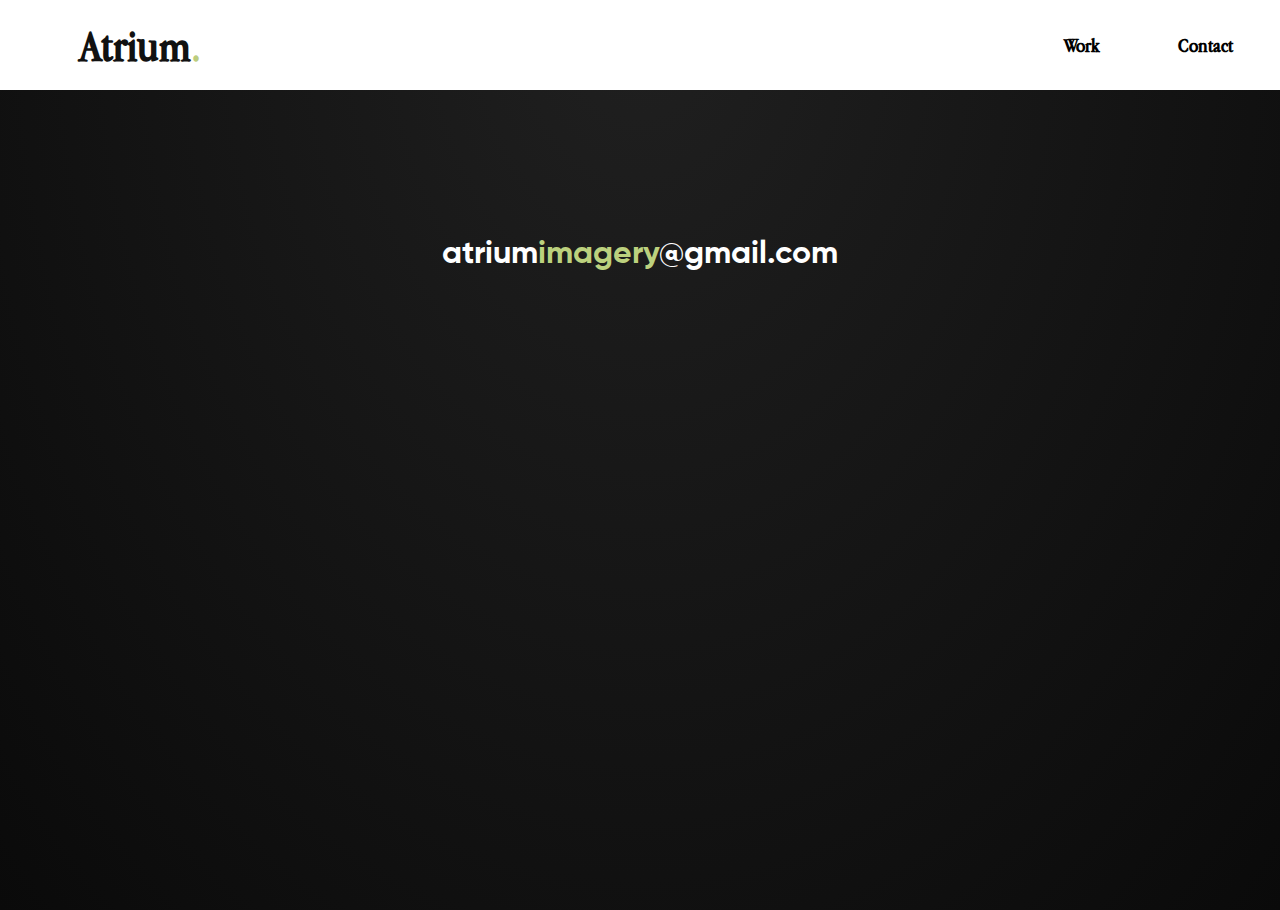
<file: contact.html>
<!DOCTYPE html>
<html lang="en">
<head>
    <meta charset="UTF-8" />
    <meta http-equiv="X-UA-Compatible" content="IE=edge" />
    <meta name="viewport" content="width=device-width, initial-scale=1.0"/>
    <title>Atrium</title>
    <link rel="stylesheet" href="contact.css"/>

</head>

<!-- this is the loading wheel!-->


<body>


   <!-- this section is the top nav. FILMS GRAPHICS ETC. Might not need it anymore -->
   <div class="nav" id="nav" style="z-index: 3;">
    <a href="index.html"><button class="nav__title"><p style="line-height: 40px;">Atrium<break style="color: #BCCD7E;stroke-width: 2px;">.</break></p></button></a>
   <!-- <a href="index.html"><button class="nav__title"><p style="line-height: 40px;">Atrium.</p><p style="font-size: 10px;font-family: Gilroy_Medium;letter-spacing: 7px;margin-left:5px">IMAGERY</p></button></a>-->
        <!-- <img src="images/netflix-avatar.png" alt="" class="nav__avatar"> -->
        <!--<a href=home.html><button class="nav__page">Films</button></a> -->
        <!--<button class="nav__page" onClick="scrollToBottom()" style="margin-top:5px">Graphics</button>-->
        <!-- <a href=home.html><button class="nav__page">Animation</button></a> -->
        <div class="nav__spacer"></div>
            <a href="work.html"><button class="nav__button">Work</button></a>
            <a href="contact.html"><button class="nav__button">Contact</button></a>
            <!-- <button class="nav__button">RESUMÉ</button> -->
        </div>

<div class="banner-spacer">

</div>

<div class="contact-container">
    <span class="contact-text">
      atrium<span style="color: #bcd17e;">imagery</span>@gmail.com
    </span>
  </div>



<!--
<section class="video-banner">
  <video autoplay muted loop playsinline>
    <source src="images/Banners/sizzle_test_4k.mp4" type="video/mp4" />
    Your browser does not support the video tag.
  </video>
  <div class="gradient-overlay"></div>
  <div class="video-banner">
    <video autoplay muted loop>
      <source src="your-video.mp4" type="video/mp4">
    </video>
    
  </div>
  <div class="overlay">
    <div class="text-container">
      <div class="description"><p>POST<p></p>PRODUCTION.</p></div>
      <div class="sub-description"><p>EDITING | VFX | SOUND DESIGN<p></div>
      <div class="button-container">
        <a href="work.html" class="nav-button">WORK</a>
        <a href="work.html" class="nav-button">CONTACT</a>
      </div>
    </div>
  </div>
</section> -->



</body>

</html>

<script>
  const leftArrow = document.querySelector('.scroll-arrow.left');
const rightArrow = document.querySelector('.scroll-arrow.right');
const previewRow = document.querySelector('.preview-row');

let scrollPosition = 0;
const previewWidth = 220; // Including margin and padding
const previewsToShow = 5;

leftArrow.addEventListener('click', () => {
    if (scrollPosition > 0) {
        scrollPosition--;
        previewRow.style.transform = `translateX(-${scrollPosition * previewWidth}px)`;
    }
});

rightArrow.addEventListener('click', () => {
    if (scrollPosition < 25) { // Total of 30 items, so we stop before the last one
        scrollPosition++;
        previewRow.style.transform = `translateX(-${scrollPosition * previewWidth}px)`;
    }
});

</script>
</file>
<file: contact.css>
* {
  margin: 0px;
  padding: 0;
  box-sizing: border-box;
}

body {
  font-family:  Apple_Garamond;
  color: #ffffff;
  background: radial-gradient(
    ellipse at top center,       /* position the gradient at the top */
    rgba(20, 20, 20, 0.95),   /* light center */
    rgb(10, 10, 10) 100%      /* darker edges */
  );
}

body::-webkit-scrollbar {
  display: none;
}

/* Contact */

.contact-container {
  font-size: 32px;
  min-height: calc(100vh - 80px);
  display: flex;
  align-items: center;
  justify-content: center;
  font-family: 'Gilroy_Bold', sans-serif;
  text-align: center;
  transform: translateY(-30%);

}

.contact-text {

}

.navbar {
    position: fixed;
    top: 0px;
    width: 100%;
    background-color: #000000;
    color: rgb(0, 0, 0);
    padding: 0px;
    display: flex;
    justify-content: right;
    align-items: center;
    z-index: 1000;
    box-shadow: 0 0px 0px rgba(0,0,0,0.2);
  }

  .navbar a {
    color:#f0ffbf;
    text-decoration: none;
    margin: 0 1rem;
  }

  .navbar a:hover {
    text-decoration: underline;
  }

  .content {
    padding: 0px 0px 0px; /* Add top padding to avoid content being hidden under navbar */
  }

  .nav__logo {
    width: 100px;
    object-fit: contain;
}

.nav__avatar {
    width: 30px;
    object-fit: contain;
}

.nav {
    position: fixed;
    top: 0;
    width: 100%;
    display: flex;
    padding: 0px;
    z-index: 1;
    justify-content: space-between;
    transition-timing-function: ease-in;
    transition: all 0.2s;
    height: 90px;
    align-items: center;
    background-color: #ffffff;
}

/* This is when you scroll, if on*/
.nav__black {
    background-color: #ffffff;
    z-index: 2;
}

.nav__title {
    cursor: pointer;
    color: #111;
    font-size: 46px;
    font-family: Apple_Garamond;
    font-weight: bold;
    justify-content: center;
    text-align: center;
    margin-left: 80px;
    border: none;
    background-color: transparent;
    white-space: nowrap;
    overflow: ;
    padding-right:40px;
    z-index: 2;

    }

    .nav__page {
        cursor: pointer;
        color: #fff;
        font-family: arial;
        font-size: 12px;
        margin-top: 8px;
        padding: 0px 10px;
        justify-content: left;
        text-decoration: none !important;
        border: none;
        background: transparent;
    }


    .nav__buttons {
        margin-top:0px;
    }
    .nav__button {
        cursor: pointer;
        color:  #000000;
        outline: none;
        border: none;
        font-weight: 700;
        border-radius: 3vw;
        padding-left: 2rem;
        padding-right: 2rem;
        margin-right: 15px;
        padding-top: 0.2rem;
        padding-bottom: 0.2rem;
        background-color: #ffffff;
        font-family: Apple_Garamond;
        font-size: 20px;
        }

        .nav__button:hover {
          padding-left: 2rem;
          padding-right: 2rem;
          margin-right: 15px;
          padding-top: 0.2rem;
          padding-bottom: 0.2rem;
          background-color: #ffffff;
          font-family: Apple_Garamond;
          font-size: 20px;

        }

.nav__spacer {
    display: flex;
    justify-content: flex-start;
    /* adjustment */
    position: relative;
    /* new */
    width: 100%;
    height: 200px;
}



.banner-spacer {
height: 90px;
background-color: #000000
  ;
}

.video-banner::before {
  content: "";
  position: absolute;
  top: 0;
  left: 0;
  height: 100%;
  width: 100%;
  background-image: radial-gradient(#27272733 1px, transparent 1px);
  background-size: 0px 0px;
  pointer-events: none;
  z-index: 1;
}


/* Overlay Styling */
.overlay {
  position: absolute;
  margin-left: -24px;
  top: 0;
  left: 0;
  width: 100%;
  height: 100%;
  background: rgba(0, 0, 0, 0.0); /* Semi-transparent black overlay */
  display: flex;
  justify-content: left; /* Center content horizontally */
  align-items: center;     /* Center content vertically */
  padding: 100px;
  z-index: 1;
}

.gradient-overlay {
  position: relative;
  top: 0;
  left: 0;
  width: 100%;
  height: 100%;
  background: linear-gradient(to right, rgba(0, 0, 0, 0.) 0%, rgba(0, 0, 0, 0) 60%);
  pointer-events: none; /* Doesn’t block clicks */
  z-index: 1;
}

/* Text and Buttons Container */
.text-container {
  text-align: left;
  color: white;
  max-width: 700px;
}

.description {
  font-family: Gilroy_Black;
  text-align: left;
  font-size: 70px;
  margin-bottom: 4px;
  line-height: 1;
}

.sub-description {
  font-family: Gilroy_Bold;
  text-align: left;
  font-size: 12px;
  margin-bottom: 20px;
  margin-left: 4px;
  line-height: 1;
  letter-spacing: 6px;
  word-spacing: 10px;
}

.button-container {
  font-family: arial;
  display: flex;
  margin-left: 4px;
  justify-content: left;
  text-align: left;
  gap: 20px;
}

.nav-button {
  background-color: none; /* Button color */
  font-family: Gilroy_Medium;
  color: white;
  padding: 4px 20px;
  text-decoration: none;
  border: solid 1px;
  font-size: 12px;
  border-radius: 0px;
  transition: background-color 0.3s;
}

.nav-button:hover {
  background-color: #fff; /* Button hover color */
  border: solid 1px;
  border-color: #ffffff;
  color: black;
  mix-blend-mode: screen; /* makes text see-through on hover */
}
  /* custom fonts */


  

/* Galano */
@font-face { font-family: Galano Grotesque; src: url('Galano_Grotesque.otf'); } 
@font-face { font-family: Galano Grotesque; font-weight: bold; src: url('Galano_Grotesque_ExtraBold.otf');}

/* DIN PRO */
@font-face { font-family: DIN PRO; font-weight: normal; src: url('D-DIN-PRO-400-Regular.otf'); } 
@font-face { font-family: DIN PRO; font-weight: bold; src: url('D-DIN-PRO-700-Bold.otf');}
@font-face { font-family: DIN PRO SEMIBOLD; font-weight: normal; src: url('D-DIN-PRO-600-SemiBold.otf');}
@font-face { font-family: DIN PRO EXTRABOLD; font-weight: normal; src: url('D-DIN-PRO-800-ExtraBold.otf');}

@font-face { font-family: Perpetua; font-weight: normal; src: url('perpeta.ttf');}


/* Inter*/
@font-face { font-family: Inter_Bold; src: url('Inter-Bold.ttf'); } 
@font-face { font-family: Inter_SemiBold; src: url('Inter-SemiBold.ttf'); } 
@font-face { font-family: Inter_Black; src: url('Inter-Black.ttf'); } 
@font-face { font-family: Inter_Regular; src: url('Inter-Regular.ttf'); } 
@font-face { font-family: Inter_Medium; src: url('Inter-Medium.ttf'); } 

 /* Apple Garamond */
 @font-face { font-family: Apple_Garamond_Bold; src: url('Fonts/Apple_Garamond/AppleGaramond-Bold.ttf'); } 
 @font-face { font-family: Apple_Garamond_BoldItalic; src: url('Fonts/Apple_Garamond/AppleGaramond-BoldItalic.ttf'); } 
 @font-face { font-family: Apple_Garamond_Italic; src: url('Fonts/Apple_Garamond/AppleGaramond-Italic.ttf'); } 
 @font-face { font-family: Apple_Garamond_Light; src: url('Fonts/Apple_Garamond/AppleGaramond-Light.ttf'); } 
 @font-face { font-family: Apple_Garamond_LightItalic; src: url('Fonts/Apple_Garamond/AppleGaramond-LightItalic.ttf'); } 
 @font-face { font-family: Apple_Garamond; src: url('Fonts/Apple_Garamond/AppleGaramond.ttf'); } 
 
    /* Gilroy */
@font-face { font-family: Gilroy_Regular; src: url('Fonts/Gilroy/Gilroy-Regular.ttf'); } 
@font-face { font-family: Gilroy_Bold; src: url('Fonts/Gilroy/Gilroy-Bold.ttf'); } 
@font-face { font-family: Gilroy_Medium; src: url('Fonts/Gilroy/Gilroy-Medium.ttf'); } 
@font-face { font-family: Gilroy_Black; src: url('Fonts/Gilroy/Gilroy-Black.ttf'); } 
@font-face { font-family: Gilroy_Light; src: url('Fonts/Gilroy/Gilroy-Light.ttf'); } 

 /* Steel Tongs */
 @font-face { font-family: SteelTongs; src: url('SteelTongs.ttf'); } 



/*landing page CSS */
</file>
